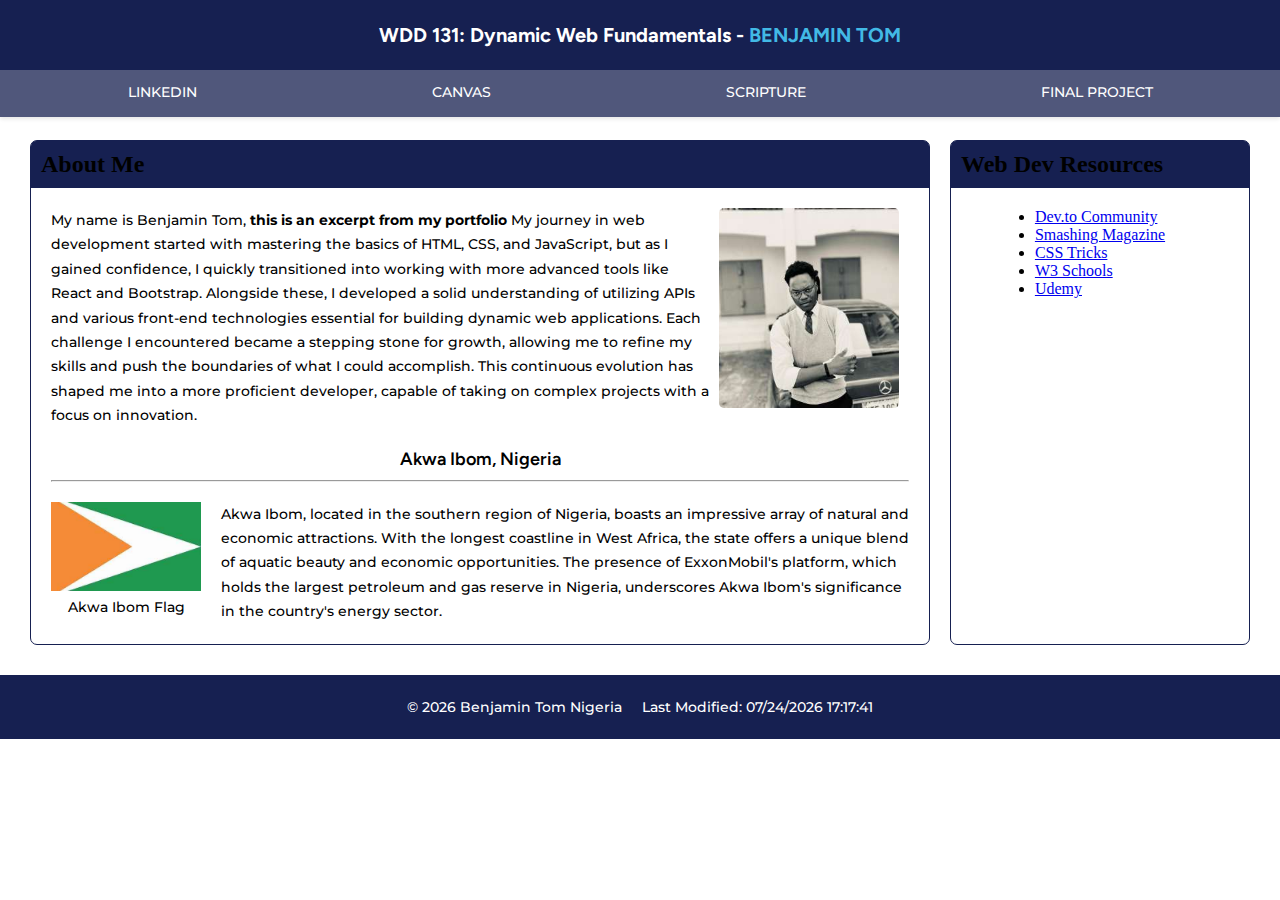
<file: index.html>
<!DOCTYPE html>
<html lang="en">
    <head>
        <meta charset="UTF-8">
        <meta name="viewport" content="width=device-width, initial-scale=1.0">
        <meta name="description" content="WDD 131 – Dynamic Web Fundamentals by Benjamin Tom. This page covers the basics of dynamic web development, including HTML, CSS, and JavaScript.">
        <meta name="author" content="Benjamin Tom">
        <link rel="stylesheet" href="./styles/base.css">
        <script src="./scripts/getdates.js" defer></script>
        <link rel="preconnect" href="https://fonts.googleapis.com">
        <link rel="preconnect" href="https://fonts.gstatic.com" crossorigin>
        <link href="https://fonts.googleapis.com/css2?family=Figtree:ital,wght@0,300..900;1,300..900&family=Montserrat:ital,wght@0,100..900;1,100..900&display=swap" rel="stylesheet">
        <title>WDD 131 - Dynamic Web Fundamentals - Benjamin Tom</title>
    </head>
    <body>
        <header>
            <div class="top-header">
                <h1>WDD 131: Dynamic Web Fundamentals - <span class="name">Benjamin Tom</span></h1>
            </div>
            <nav>
                <ul>
                    <li><a href="https://www.linkedin.com/in/benjamin-tom-1820b9240/" target="_blank">LinkedIn</a></li>
                    <li><a href="https://byupw.instructure.com/">Canvas</a></li>
                    <li><a href="https://www.churchofjesuschrist.org/study/scriptures/" target="_blank">Scripture</a></li>
                    <li><a href="#">Final Project</a></li>
                </ul>
            </nav>
        </header>
        <main>
            <section class="card about-me">
                <div class="card-heading">
                    <h2>About Me</h2>
                </div>
                <div class="card-content">
                    <img src="./images/benjamin-tom.jpg" alt="Benjamin Tom" class="my-picture">
                    <p>My name is Benjamin Tom, 
                        <strong>this is an excerpt from my portfolio </strong>
                        My journey in web development started with mastering the basics of HTML, CSS, and JavaScript, but as I gained confidence, I quickly transitioned into working with more advanced tools like React and Bootstrap. Alongside these, I developed a solid understanding of utilizing APIs and various front-end technologies essential for building dynamic web applications. Each challenge I encountered became a stepping stone for growth, allowing me to refine my skills and push the boundaries of what I could accomplish. This continuous evolution has shaped me into a more proficient developer, capable of taking on complex projects with a focus on innovation.
                    </p>
                    <div class="country-container">
                        <h3>Akwa Ibom, Nigeria</h3>
                        <hr>
                        <div class="country">
                            <div class="country-flag">
                                <img src="./images/akwa-ibom-flag.jpeg" alt="Official flag of Akwa Ibom" class="flag">
                                <h6>Akwa Ibom Flag</h6>
                            </div>
                            <p>
                                Akwa Ibom, located in the southern region of Nigeria, boasts an impressive array of natural and economic attractions. With the longest coastline in West Africa, the state offers a unique blend of aquatic beauty and economic opportunities. The presence of ExxonMobil's platform, which holds the largest petroleum and gas reserve in Nigeria, underscores Akwa Ibom's significance in the country's energy sector.
                            </p>
                        </div>
                    </div>
                </div>
            </section>
            <section class="card web-resources">
                <div class="card-heading">
                    <h2>Web Dev Resources</h2>
                </div>
                <div class="card-content">
                    <ul>
                        <li><a href="#">Dev.to Community</a></li>
                        <li><a href="#">Smashing Magazine</a></li>
                        <li><a href="#">CSS Tricks</a></li>
                        <li><a href="#">W3 Schools</a></li>
                        <li><a href="#">Udemy</a></li>
                    </ul>
                </div>
            </section>
        </main>
        <footer>
            <p>
                &copy; 
                <span id="currentyear"></span>
                Benjamin Tom
                Nigeria
            </p>
            <p id="lastModified"></p>
        </footer>
    </body>
</html>
</file>
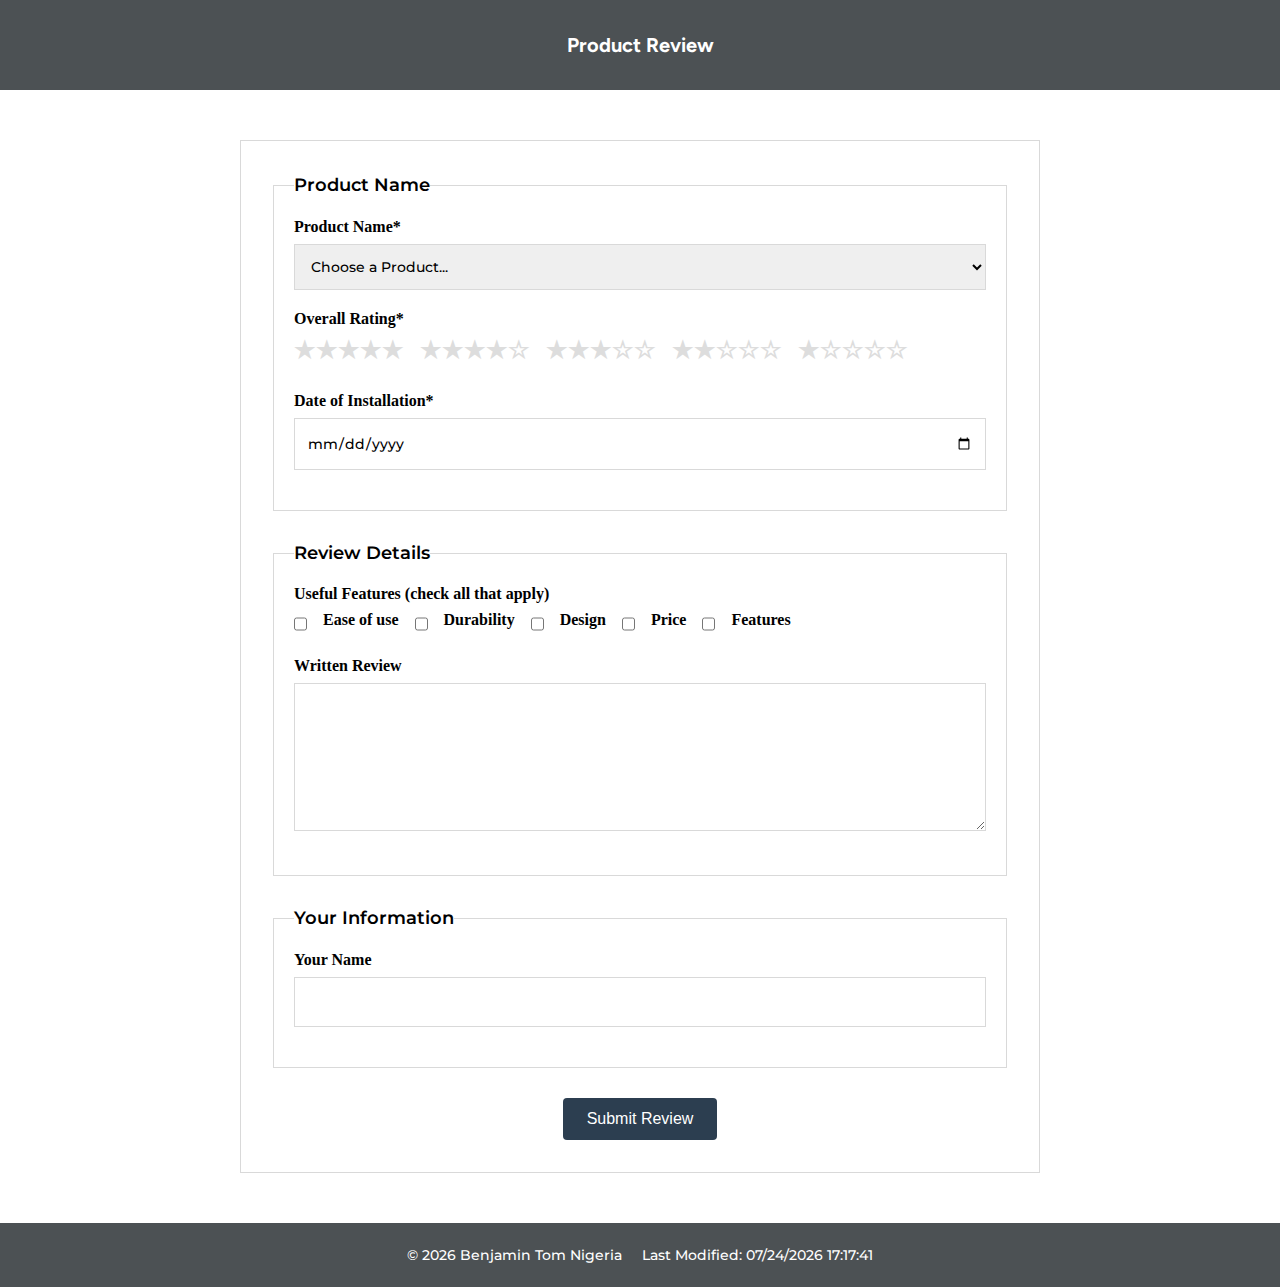
<file: form.html>
<!DOCTYPE html>
<html lang="en">
    <head>
        <meta charset="UTF-8">
        <meta name="viewport" content="width=device-width, initial-scale=1.0">
        <meta name="description" content="WDD 131 – Dynamic Web Fundamentals by Benjamin Tom. This page covers the basics of dynamic web development, including HTML, CSS, and JavaScript.">
        <meta name="author" content="Benjamin Tom">
        <link rel="stylesheet" href="./styles/review-form.css">
        <script src="./scripts/getdates.js" defer></script>
        <script src="./scripts/form.js" defer></script>
        <link rel="preconnect" href="https://fonts.googleapis.com">
        <link rel="preconnect" href="https://fonts.gstatic.com" crossorigin>
        <link href="https://fonts.googleapis.com/css2?family=Figtree:ital,wght@0,300..900;1,300..900&family=Montserrat:ital,wght@0,100..900;1,100..900&display=swap" rel="stylesheet">
        <title>WDD 131 - Product Review Form - Benjamin Tom</title>
    </head>
    <body>
        <header>
            <h6>Product Review</h6>
        </header>
        <main>
            <form id="reviewForm" method="get" action="review.html" class="review-form">
                <fieldset>
                    <legend>Product Name</legend>
                    
                    <div class="form-group">
                        <label for="productName">Product Name*</label>
                        <select id="productName" name="productName" required>
                            <option value="" disabled selected>Choose a Product...</option>
                            <!-- Options will be populated by JavaScript -->
                        </select>
                    </div>
    
                    <div class="form-group">
                        <label>Overall Rating*</label>
                        <div class="rating-container">
                            <input type="radio" id="rating5" name="rating" value="5" required>
                            <label for="rating5">★★★★★</label>
                            
                            <input type="radio" id="rating4" name="rating" value="4">
                            <label for="rating4">★★★★☆</label>
                            
                            <input type="radio" id="rating3" name="rating" value="3">
                            <label for="rating3">★★★☆☆</label>
                            
                            <input type="radio" id="rating2" name="rating" value="2">
                            <label for="rating2">★★☆☆☆</label>
                            
                            <input type="radio" id="rating1" name="rating" value="1">
                            <label for="rating1">★☆☆☆☆</label>
                        </div>
                    </div>
    
                    <div class="form-group">
                        <label for="installDate">Date of Installation*</label>
                        <input type="date" id="installDate" name="installDate" required>
                    </div>
                </fieldset>
    
                <fieldset>
                    <legend>Review Details</legend>
                    
                    <div class="form-group">
                        <label>Useful Features (check all that apply)</label>
                        <div class="checkbox-group">
                            <input type="checkbox" id="feature1" name="usefulFeatures" value="Ease of use">
                            <label for="feature1">Ease of use</label>
                            
                            <input type="checkbox" id="feature2" name="usefulFeatures" value="Durability">
                            <label for="feature2">Durability</label>
                            
                            <input type="checkbox" id="feature3" name="usefulFeatures" value="Design">
                            <label for="feature3">Design</label>
                            
                            <input type="checkbox" id="feature4" name="usefulFeatures" value="Price">
                            <label for="feature4">Price</label>
                            
                            <input type="checkbox" id="feature5" name="usefulFeatures" value="Features">
                            <label for="feature5">Features</label>
                        </div>
                    </div>
    
                    <div class="form-group">
                        <label for="writtenReview">Written Review</label>
                        <textarea id="writtenReview" name="writtenReview" rows="5"></textarea>
                    </div>
                </fieldset>
    
                <fieldset>
                    <legend>Your Information</legend>
                    <div class="form-group">
                        <label for="userName">Your Name</label>
                        <input type="text" id="userName" name="userName">
                    </div>
                </fieldset>
    
                <div class="form-actions">
                    <input type="submit" value="Submit Review">
                </div>
            </form>
        </main>
        <footer>
            <p>
                &copy; 
                <span id="currentyear"></span>
                Benjamin Tom
                Nigeria
            </p>
            <p id="lastModified"></p>
        </footer>
    </body>
</html>
</file>
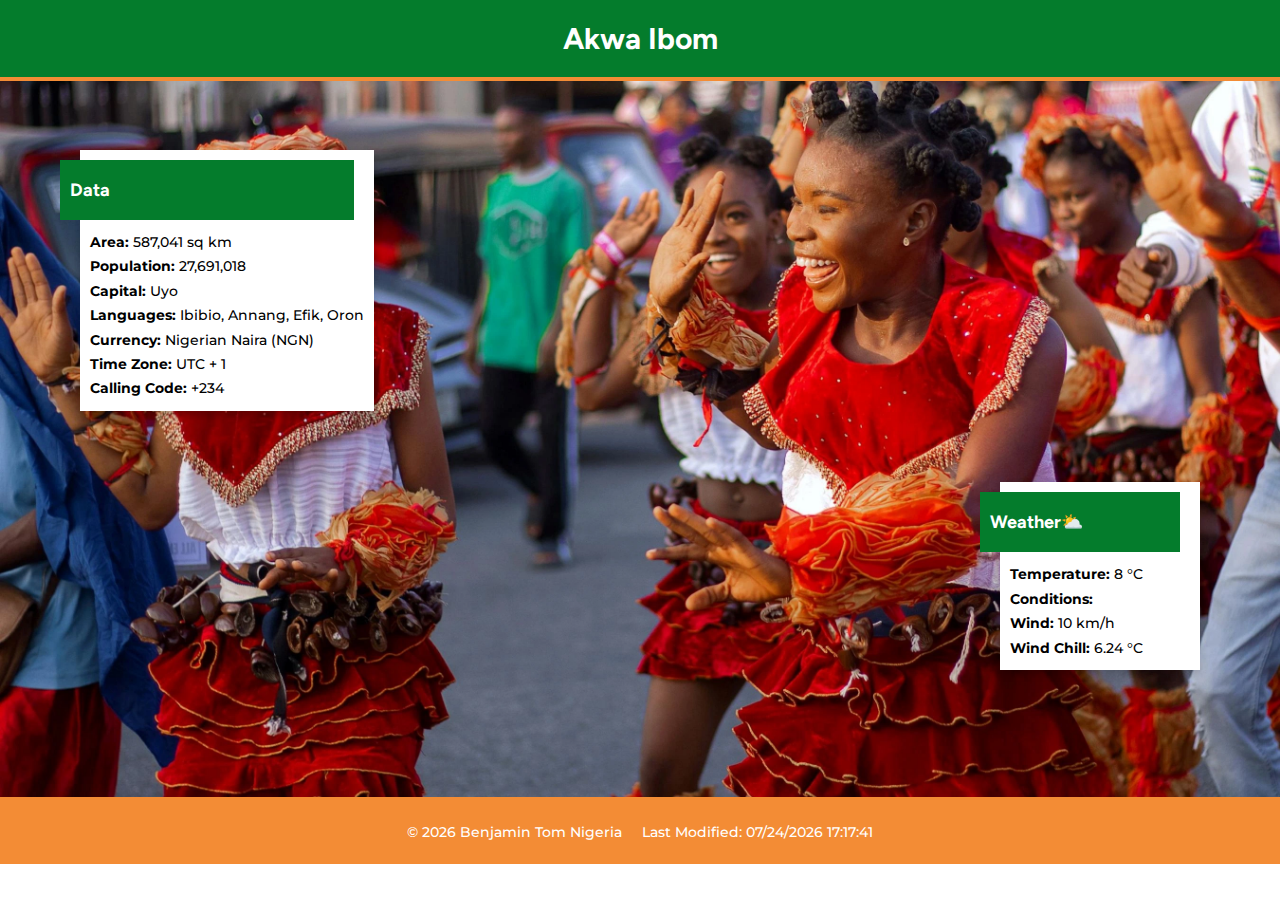
<file: place.html>
<!DOCTYPE html>
<html lang="en">
    <head>
        <meta charset="UTF-8">
        <meta name="viewport" content="width=device-width, initial-scale=1.0">
        <meta name="description" content="WDD 131 – Dynamic Web Fundamentals by Benjamin Tom. This page covers the basics of dynamic web development, including HTML, CSS, and JavaScript.">
        <meta name="author" content="Benjamin Tom">
        <link rel="icon" type="image/x-icon" href="./images/favicon.jpeg">
        <link rel="stylesheet" href="./styles/place-large.css">
        <link rel="stylesheet" href="./styles/place.css">
        <script src="./scripts/getdates.js" defer></script>
        <script src="./scripts/windchill.js" defer></script>
        <link rel="preconnect" href="https://fonts.googleapis.com">
        <link rel="preconnect" href="https://fonts.gstatic.com" crossorigin>
        <link href="https://fonts.googleapis.com/css2?family=Figtree:ital,wght@0,300..900;1,300..900&family=Montserrat:ital,wght@0,100..900;1,100..900&display=swap" rel="stylesheet">
        <title>WDD 131 - Temple Album - Benjamin Tom</title>
    </head>
<body>
    <main>
        <section class="hero-section">
            <div class="place-title">
                <h1>Akwa Ibom</h1>
            </div>
            <picture>
                <source srcset="./images/akwa-ibom-hero.webp" media="(min-width: 1024px)">
                <source srcset="./images/akwa-ibom-hero-two.webp" media="(min-width: 768px)">
                <img src="./images/akwa-ibom-hero-three.webp" alt="Beautiful Akwa Ibom Culture" />
            </picture>
            <div class="data-box data">
                <div class="data-header">
                    <h4>Data</h4>
                </div>
                <div class="content">
                    <h6>
                        <strong>Area: </strong>
                        587,041 sq km
                    </h6>
                    <h6>
                        <strong>Population: </strong>
                        27,691,018
                    </h6>
                    <h6>
                        <strong>Capital: </strong>
                        Uyo
                    </h6>
                    <h6>
                        <strong>Languages: </strong>
                        Ibibio, Annang, Efik, Oron
                    </h6>
                    <h6>
                        <strong>Currency: </strong>
                        Nigerian Naira (NGN)
                    </h6>
                    <h6>
                        <strong>Time Zone: </strong>
                        UTC + 1
                    </h6>
                    <h6>
                        <strong>Calling Code: </strong>
                        +234
                    </h6>
                </div>
            </div>
    
            <div class="data-box weather">
                <div class="data-header">
                    <h4>Weather</h4>
                    <img src="./images/weather-icon.svg" alt="weather icon" width="40" height="40" class="weather-icon">
                </div>
                <div class="content">
                    <h6>
                        <strong>Temperature: </strong>
                        <span id="temperature"></span>
                    </h6>
                    <h6>
                        <strong>Conditions: </strong>
                        <span id="conditions"></span>
                    </h6>
                    <h6>
                        <strong>Wind: </strong>
                        <span id="wind"></span>
                    </h6>
                    <h6>
                        <strong>Wind Chill: </strong>
                        <span id="windChill"></span>
                    </h6>
                </div>
            </div>
        </section>
    </main>
    <footer>
        <p>
            &copy; 
            <span id="currentyear"></span>
            Benjamin Tom
            Nigeria
        </p>
        <p id="lastModified"></p>
    </footer>
</body>
</html>
</file>
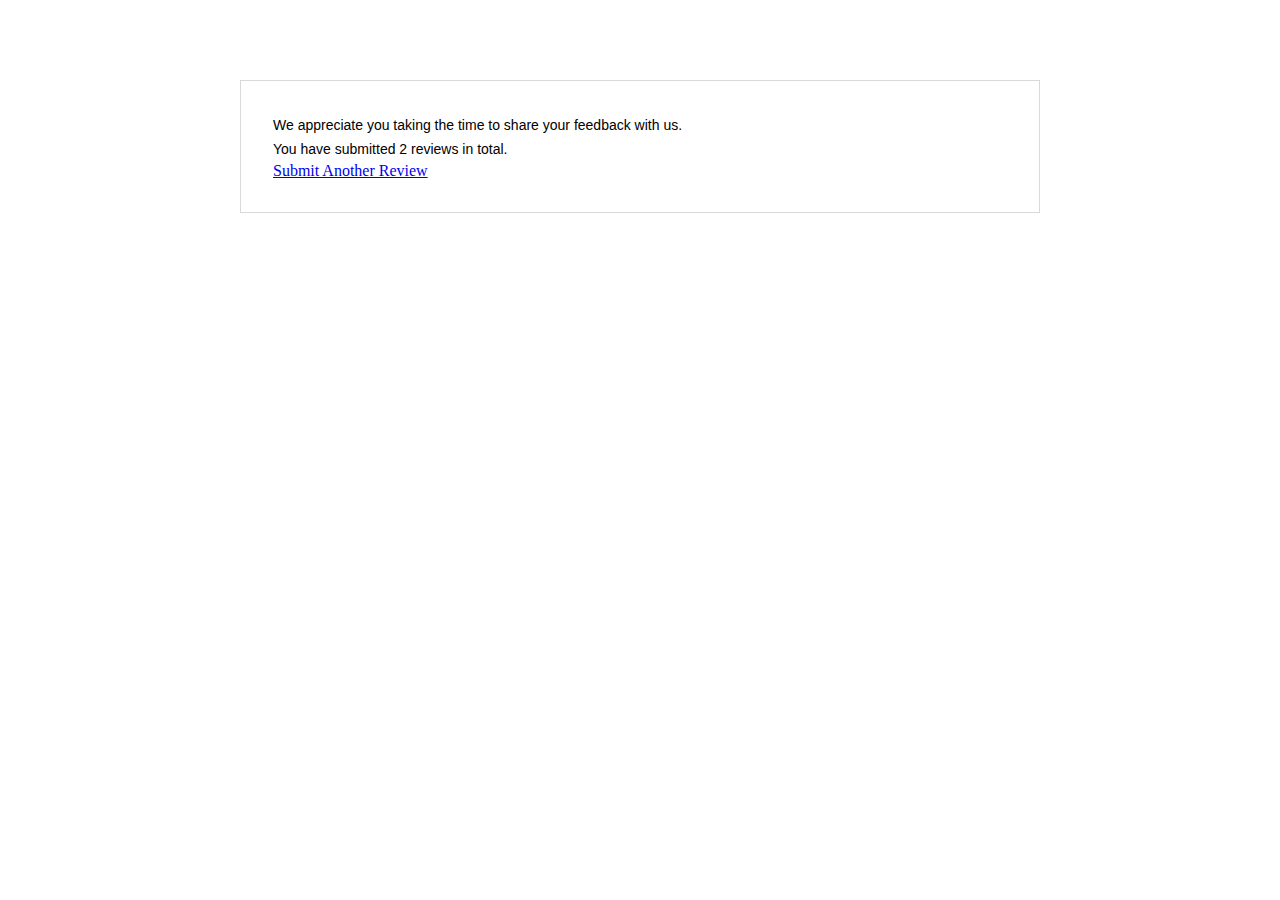
<file: review.html>
<!DOCTYPE html>
<html lang="en">
<head>
    <meta charset="UTF-8">
    <meta name="viewport" content="width=device-width, initial-scale=1.0">
    <script src="./scripts/form.js" defer></script>
    <link rel="stylesheet" href="./styles/review-form.css">
    <title>Review</title>
</head>
<body>
    <main>
        <div class="confirmation">
            <p>We appreciate you taking the time to share your feedback with us.</p>
            <p id="reviewCount">Loading review count...</p>
            <a href="index.html" class="button">Submit Another Review</a>
        </div>
    </main>
</body>
</html>
</file>
<file: styles/base.css>
* {
    padding: 0;
    margin: 0;
    box-sizing: border-box;
    scroll-behavior: smooth;
    transition: all 0.3s ease;
}

:root {
    --white: #fff;
    --p-background: #162051;
    --s-background: #50577b;
    --highlight: #42b9e5;
    --black: #000;
    --ash: #d9d9d9;
}

/* HEADER */
header {
    position: fixed;
    top: 0;
    left: 0;
    width: 100%;
    z-index: 1000;
    box-shadow: 0 2px 4px rgba(0, 0, 0, 0.1);
}
header .top-header {
    padding: 10px;
    background-color: var(--p-background);
}
header .top-header h1 {
    color: var(--white);
    font-weight: 700;
    line-height: 50.1px;
    font-size: 20px;
    font-family: 'Figtree', sans-serif;
    text-align: center;
}
header .top-header .name {
    color: var(--highlight);
    text-transform: uppercase;

}
header nav {
    background-color: var(--s-background);
    padding: 10px 20px;
}
header nav ul {
    display: flex;
    justify-content: space-around;
    align-items: center;
    gap: 20px;
    list-style-type: none;
}
header ul li a {
    font-family: 'Montserrat', sans-serif;
    font-weight: 500;
    font-size: 14px;
    line-height: 24.4px;
    color: var(--white);
    text-decoration: none;
    text-transform: uppercase;
}
header ul li a:hover {
    color: var(--highlight);
}
header ul li a::after {
    content: '';
    display: block;
    width: 0;
    height: 2px;
    background: var(--highlight);
    transition: width 0.3s ease;
}
header ul li a:hover::after {
    width: 100%;
}

/* MAIN */
main {
    max-width: 100%;
    margin-top: 110px;
    padding: 30px;
    display: grid;
    grid-template-columns: 3fr 1fr;
    gap: 20px;
}
main .card {
    border-radius: 7px;
    border: solid 1px var(--p-background);
    background-color: var(--white);
    display: flex;
    flex-direction: column;
    justify-content: flex-start;
    align-items: stretch;
}
main .card .card-heading {
    padding: 10px;
    border-top-right-radius: 5px;
    border-top-left-radius: 5px;
    background-color: var(--p-background);
}
main .card .card-heading h4 {
    color: var(--white);
    font-weight: 500;
    font-size: 18px;
    font-family: 'Figtree', sans-serif;
    text-align: center;
}
main .card .card-content {
    padding: 20px;
    height: 100%;
    justify-self: center;
    align-self: center;
}
main .card-content p {
    font-family: 'Montserrat', sans-serif;
    font-weight: 500;
    font-size: 14px;
    line-height: 24.4px;
    color: var(--black);
}
main .card-content .my-picture {
    float: right;
    width: 180px;
    height: 200px;
    object-fit: cover;
    border-radius: 5px;
    object-position: center;
    margin: 0 10px;
}
main .country-container {
    margin-top: 20px;
    position: relative;
}
main .country-container h3 {
    color: var(--black);
    font-weight: 600;
    font-size: 18px;
    font-family: 'Figtree', sans-serif;
    text-align: center;
}
main .country-container hr {
    margin: 10px 0 20px 0;
    background-color: var(--ash);
}
main .country-container .country-flag {
    float: left;
    margin: 0 20px 0 0;
}
main .country-container .country-flag img {
    width: 150px;
    height: auto;
    object-fit: cover;
}
main .country-flag h6 {
    font-family: 'Montserrat', sans-serif;
    font-weight: 500;
    font-size: 14px;
    line-height: 24.4px;
    color: var(--black);
    text-align: center;
}

/* FOOTER */
footer {
    background-color: var(--p-background);
    padding: 20px;
    display: flex;
    gap: 20px;
    align-items: center;
    justify-content: center;
}
footer p {
    font-family: 'Montserrat', sans-serif;
    font-weight: 500;
    font-size: 14px;
    line-height: 24.4px;
    color: var(--white);
}
/* * {
    outline: red solid 1px;
} */
</file>
<file: styles/review-form.css>
* {
    padding: 0;
    margin: 0;
    box-sizing: border-box;
    scroll-behavior: smooth;
    transition: all 0.3s ease;
}

:root {
    --white: #fff;
    --p-background: #745332;
    --s-background: #4C5154;
    --highlight: #F1C40F;
    --black: #000;
    --ash: #d9d9d9;
}

header {
    background-color: var(--s-background);
    padding: 20px;
}
header h6 {
    font-weight: 700;
    line-height: 50.1px;
    font-size: 20px;
    font-family: 'Figtree', sans-serif;
    text-align: center;
    color: var(--white);
}
/* REVIEW FORM */
.review-form {
    margin: 50px auto;
    max-width: 800px;
    background-color: var(--white);
    border: solid 1px var(--ash);
    padding: 2rem;
}
.review-form fieldset {
    border: 1px solid var(--ash);
    padding: 20px;
    margin-bottom: 30px;
    width: 100%;
}
.review-form  legend {
    font-family: 'Montserrat', sans-serif;
    font-weight: 600;
    font-size: 18px;
    line-height: 24.4px;
    color: var(--black);
}
.review-form .form-group {
    margin-bottom: 20px;
}
.review-form label {
    display: block;
    margin-bottom: 0.5rem;
    font-weight: 600;
}
.review-form input[type="text"],
.review-form input[type="date"],
.review-form select,
.review-form textarea {
    width: 100%;
    padding: 0.75rem;
    border: 1px solid var(--ash);
    font-family: 'Montserrat', sans-serif;
    font-weight: 500;
    font-size: 14px;
    line-height: 24.4px;
    color: var(--black);
}
.review-form textarea {
    resize: vertical;
}
.review-form .rating-container {
    display: flex;
    flex-wrap: wrap;
    gap: 1rem;
    align-items: center;
}
.review-form .rating-container input[type="radio"] {
    display: none;
}
.review-form .rating-container label {
    font-size: 1.5rem;
    color: #ddd;
    cursor: pointer;
    transition: color 0.2s;
}
.review-form .rating-container input[type="radio"]:checked ~ label,
.review-form .rating-container input[type="radio"]:hover ~ label,
.review-form .rating-container label:hover {
    color: #f39c12;
    width: 100%;
}
.review-form .checkbox-group {
    display: flex;
    flex-wrap: wrap;
    gap: 1rem;
}
.review-form .checkbox-group div {
    display: flex;
    align-items: center;
    gap: 0.5rem;
}
.review-form .form-actions {
    text-align: center;
}
.review-form input[type="submit"] {
    background-color: #2c3e50;
    color: white;
    border: none;
    padding: 0.75rem 1.5rem;
    font-size: 1rem;
    border-radius: 4px;
    cursor: pointer;
    transition: background-color 0.3s;
}
.review-form input[type="submit"]:hover {
    background-color: #1a252f;
}


/* REVIEW PAGE */
.confirmation {
    margin: 80px auto;
    max-width: 800px;
    background-color: var(--white);
    border: solid 1px var(--ash);
    padding: 2rem;
}
.confirmation p {
    font-family: 'Montserrat', sans-serif;
    font-weight: 500;
    font-size: 14px;
    line-height: 24.4px;
    color: var(--black);
}

/* FOOTER */
footer {
    background-color: var(--s-background);
    padding: 20px;
    display: flex;
    gap: 20px;
    align-items: center;
    justify-content: center;
}
footer p {
    font-family: 'Montserrat', sans-serif;
    font-weight: 500;
    font-size: 14px;
    line-height: 24.4px;
    color: var(--white);
}
</file>
<file: styles/place-large.css>
* {
    padding: 0;
    margin: 0;
    box-sizing: border-box;
    scroll-behavior: smooth;
    transition: all 0.3s ease;
}

:root {
    --white: #fff;
    --orange: #f38c35;
    --green: #047c2c;
    --black: #000;
    --ash: #d9d9d9;
}

::-webkit-scrollbar {
    width: 5px;
}
  ::-webkit-scrollbar-thumb {
    cursor: pointer;
    background: var(--orange);
}


/* HERO SECTION */
.hero-section {
    width: 100%;
    height: 80dvh;
    position: relative;
}
.hero-section .place-title {
    padding: 20px 40px;
    background-color: var(--green);
    color: var(--white);
    border-bottom: solid 4px var(--orange);
}
.hero-section .place-title h1 {
    color: var(--white);
    font-weight: 700;
    font-size: 30px;
    font-family: 'Figtree', sans-serif;
    text-align: center;
    text-transform: capitalize;
}
.hero-section picture {
    width: 100%;
    height: 100%;
}
.hero-section picture img {
    width: 100%;
    height: 100%;
    object-fit: cover;
    object-position: center;
    border-bottom: solid 4px var(--orange);
}
.hero-section .data-box {
    background-color: var(--white);
    box-shadow: 0 4px 8px rgba(0, 0, 0, 0.2);
    padding: 10px;
    padding-top: 80px;
    min-width: 200px;
}
.hero-section .data {
    position: absolute;
    top: 150px;
    left: 80px;
}
.hero-section .weather {
    position: absolute;
    bottom: 50px;
    right: 80px;
}
.hero-section .data-header {
    min-height: 60px;
    width: 100%;
    background-color: var(--green);
    padding: 10px;
    position: absolute;
    top: 10px;
    left: -20px;
    display: flex;
    gap: 30px;
    justify-content: flex-start;
    align-items: center;
}
.hero-section .data-header h4 {
    color: var(--white);
    font-weight: 700;
    font-size: 18px;
    font-family: 'Figtree', sans-serif;
    text-align: left;
}
.hero-section .data-box h6 {
    font-family: 'Montserrat', sans-serif;
    font-weight: 500;
    font-size: 14px;
    line-height: 24.4px;
    color: var(--black);
}
.hero-section .weather h4::after {
    content: "⛅";
    display: inline;
}
.hero-section .weather-icon {
    display: none;
}


/* FOOTER */
footer {
    margin-top: 80px;
    background-color: var(--orange);
    padding: 20px;
    display: flex;
    gap: 20px;
    align-items: center;
    justify-content: center;
}
footer p {
    font-family: 'Montserrat', sans-serif;
    font-weight: 500;
    font-size: 14px;
    line-height: 24.4px;
    color: var(--white);
}
</file>
<file: styles/place.css>
@media screen and (max-width: 450px) {


    :root {
        --white: #fff;
        --orange: #f38c35;
        --green: #047c2c;
        --black: #000;
        --ash: #d9d9d9;
    }

    /* HERO SECTION */
    .hero-section {
        width: 100%;
        height: fit-content;
        position: relative;
    }
    .hero-section .place-title {
        padding: 20px;
    }
    .hero-section .data-box {
        padding: 20px;
        padding-top: 20px;
        box-shadow: unset;
    }
    .hero-section .data {
        position: unset;
    }
    .hero-section .weather {
        position: unset;
    }
    .hero-section .data-header {
        position: unset;
    }
    .hero-section .weather-icon {
        display: inline-block;
    }
    .hero-section .weather h4::after {
        display: none; 
    }

    /* FOOTER */
    footer {
        background-color: var(--orange);
        padding: 20px;
        display: flex;
        gap: 20px;
        align-items: center;
        justify-content: center;
    }
    footer p {
        font-family: 'Montserrat', sans-serif;
        font-weight: 500;
        font-size: 14px;
        line-height: 24.4px;
        color: var(--white);
    }
}
</file>
